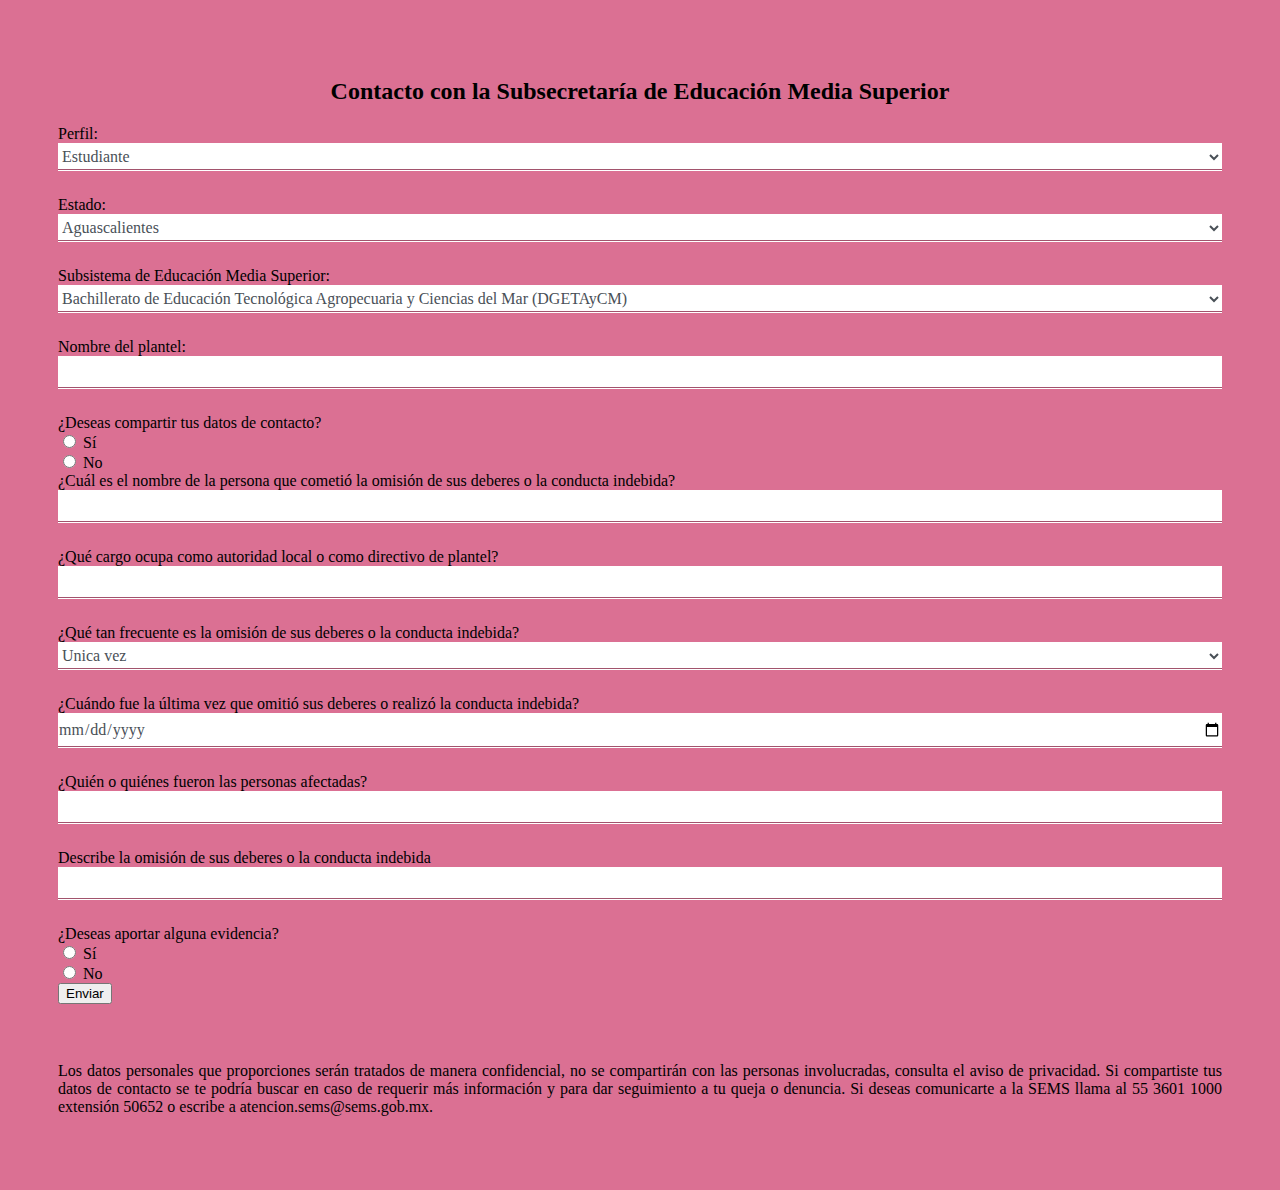
<file: index.html>
<!DOCTYPE html>
<html lang="en">
  <head>
    <meta charset="UTF-8">
    <meta http-equiv="X-UA-Compatible" content="IE=edge">
    <meta name="viewport" content="width=device-width, initial-scale=1">
    <title>Formulario</title>
    <link rel="stylesheet" href="/style/style.css">
    <link href="/favicon.ico" rel="shortcut icon">
    <link href="https://framework-gb.cdn.gob.mx/assets/styles/main.css" rel="stylesheet">
 </head>
 <style>
  .form-control{
    padding: 0.28125rem 0;
    line-height: 1.5;
    background: no-repeat bottom, 50% calc(100% - 1px);
    background-size: 0 100%, 100% 100%;
    border: 0;
    display: block;
    width: 100%;
    font-size: 16px;
    color: #495057;
    border-radius: 0;
    box-shadow: none;
    overflow: visible;
    margin: 0;
    font-family: inherit;
    -webkit-rtl-ordering: logical;
    cursor: text;
    text-rendering: auto;
    letter-spacing: normal;
    word-spacing: normal;
    text-transform: none;
    text-indent: 0px;
    text-shadow: none;
    text-align: start;
    outline: 0px;
    margin-bottom: 25px;
    background-image: linear-gradient(0deg, #d38318 2px, rgba(63, 81, 181, 0) 0), linear-gradient(0deg, rgba(0, 0, 0, 0.26) 1px, white 0);
    transition: background-size 0.3s ease-out;
  }
  .form-control:focus {
  background-size: 100% 100%, 100% 100%;
  transition-duration: 0.3ms;
  outline: 0px;
  box-shadow: none;
}
 </style>
<body>
    <div class="container" style="padding: 50px;">
        <div class="row">
          
            <div class="col-md-2"></div>
            <div class="col-md-8">           
                <form role="form">
                  <h2 style="text-align: center;">Contacto con la Subsecretaría de Educación Media Superior</h2>
                    <div class="form-group">
                        <label for="perfil">Perfil:</label><br>
                        <select class="form-control" name="perfil">
                            <option value="value1">Estudiante</option>
                            <option value="value2">Docente</option>
                            <option value="value3">Padre, madre, tutor o responsable del estudiante</option>
                            <option value="value2">Otro</option>
                          </select>
                    </div>

                    <div class="form-group">
                        <label for="estado">Estado:</label><br>
                        <select class="form-control" name="perfil">
                            <option value="Aguascalientes">Aguascalientes</option>
                            <option value="Baja California">Baja California</option>
                            <option value="Baja California Sur">Baja California Sur</option>
                            <option value="Campeche">Campeche</option>
                            <option value="Chiapas">Chiapas</option>
                            <option value="Chihuahua">Chihuahua</option>
                            <option value="Ciudad de México">Ciudad de México</option>
                            <option value="Coahuila">Coahuila</option>
                            <option value="Colima">Colima</option>
                            <option value="Durango">Durango</option>
                            <option value="Estado de México">Estado de México</option>
                            <option value="Guanajuato">Guanajuato</option>
                            <option value="Guerrero">Guerrero</option>
                            <option value="Hidalgo">Hidalgo</option>
                            <option value="Jalisco">Jalisco</option>
                            <option value="Michoacán">Michoacán</option>
                            <option value="Morelos">Morelos</option>
                            <option value="Nayarit">Nayarit</option>
                            <option value="Nuevo León">Nuevo León</option>
                            <option value="Oaxaca">Oaxaca</option>
                            <option value="Puebla">Puebla</option>
                            <option value="Querétaro">Querétaro</option>
                            <option value="Quintana Roo">Quintana Roo</option>
                            <option value="San Luis Potosí">San Luis Potosí</option>
                            <option value="Sinaloa">Sinaloa</option>
                            <option value="Sonora">Sonora</option>
                            <option value="Tabasco">Tabasco</option>
                            <option value="Tamaulipas">Tamaulipas</option>
                            <option value="Tlaxcala">Tlaxcala</option>
                            <option value="Veracruz">Veracruz</option>
                            <option value="Yucatán">Yucatán</option>
                            <option value="Zacatecas">Zacatecas</option>

                          </select>
                    </div>

                    <div class="form-group">
                        <label for="">Subsistema de Educación Media Superior:</label><br>
                        <select class="form-control" name="subsistema">
                            <option value="">Bachillerato de Educación Tecnológica Agropecuaria y Ciencias del Mar (DGETAyCM)</option>
                            <option value="">Bachillerato de Educación Tecnológica Industrial y de Servicios (DGETI)</option>
                            <option value="">Bachillerato General (DGB)</option>
                            <option value="">Bachillerato Tecnológico de Educación y Promoción Deportiva (DGBTED)</option>
                            <option value="">Centro de Enseñanza Técnica Industrial (CETI)</option>
                            <option value="">Colegio de Bachilleres (COLBACH)</option>
                            <option value="">Colegio de Bachilleres estatales (COBACH)</option>
                            <option value="">Colegio Nacional de Educación Profesional (CONALEP-CDMX-OAX)</option>
                            <option value="">Colegio Nacional de Educación Profesional (Estatal)</option>
                            <option value="">Prepa en Línea-SEP</option>
                            <option value="">Bachillerato en Línea Estatal</option>
                            <option value="">Bachillerato de Universidades Públicas Autónomas</option>
                            <option value="">Bachillerato Estatal</option>
                            <option value="">Bachillerato Intercultural Bilingüe</option>
                            <option value="">Centro de Bachillerato de Desarrollo Comunitario</option>
                            <option value="">Colegio de Estudios Científicos y Tecnológicos (CECyTE)</option>
                            <option value="">Educación Media Superior a Distancia (EMSaD)</option>
                            <option value="">Escuela Nacional para Ciegos</option>
                            <option value="">Instituto de Educación Media Superior (IEMS)</option>
                            <option value="">Instituto Nacional de Bellas Artes y Literatura</option>
                            <option value="">Instituto Politécnico Nacional (IPN)</option>
                            <option value="">Institutos Estatales de Bellas Artes</option>
                            <option value="">Prepa Abierta Estatal</option>
                            <option value="">Preparatorias Estatales por Cooperación (PREECO)</option>
                            <option value="">Preparatorias Federales por Cooperación (PREFECO)</option>
                            <option value="">Secretaría de Educación, Ciencia, Tecnología e Innovación de la CDMX</option>
                            <option value="">Telebachillerato</option>
                            <option value="">Telebachillerato Comunitario</option>
                            <option value="">Bachillerato particular</option>
                            <option value="">Otras Secretarías</option>
                            <option value="">Otros programas estatales</option>
                          </select>
                    </div>
                    
                    <div class="form-group">
                        <label for="">Nombre del plantel:</label><br>
                        <input class="form-control" placeholder="" type="text">
                    </div>

                    <div class="form-group">
                        <label  for="">¿Deseas compartir tus datos de contacto? </label><br>
                          <input type="radio" name="datos" value="si" id="opcion_si"> Sí <br>
                          <input type="radio" name="datos" value="no" id="opcion_no"> No
                      </div>

                      <!-- Despligue para agregar datos de contacto -->
                      <div class="form-group" id="div_datos" style="display: none;">
                        <label for="">Nombre completo:</label><br>
                        <input class="form-control" placeholder="" type="text">

                        <label for="">Teléfono:</label><br>
                        <input class="form-control" placeholder="" type="tel" maxlength="10">

                        <label for="">Dirección de correo electrónico:</label><br>
                        <input class="form-control" placeholder="" type="email">
                     </div>


                      <div class="form-group">
                        <label for="">¿Cuál es el nombre de la persona que cometió la omisión de sus deberes o la conducta indebida?</label><br>
                        <input class="form-control" placeholder="" type="text">
                      </div>

                      <div class="form-group">
                        <label for="">¿Qué cargo ocupa como autoridad local o como directivo de plantel?</label><br>
                        <input class="form-control" placeholder="" type="text">
                      </div>

                      <div class="form-group">
                        <label for="perfil">¿Qué tan frecuente es la omisión de sus deberes o la conducta indebida?</label><br>
                        <select class="form-control" name="">
                          <option value="value2">Unica vez</option>
                            <option value="value1">Constante</option>
                          </select>
                      </div>

                      <div class="form-group">
                        <label for="">¿Cuándo fue la última vez que omitió sus deberes o realizó la conducta indebida? </label><br>
                        <input class="form-control" placeholder="" type="date">
                      </div>

                      <div class="form-group">
                        <label for="">¿Quién o quiénes fueron las personas afectadas? </label><br>
                        <input class="form-control" placeholder="" type="text">
                      </div>

                      <div class="form-group">
                        <label for="">Describe la omisión de sus deberes o la conducta indebida</label><br>
                        <input class="form-control control" placeholder="" type="text">
                      </div>

                      <div class="form-group">
                            <label for="">¿Deseas aportar alguna evidencia?</label><br>
                                <input type="radio" name="evidencia" value="opcion-02" id="cargar_si"> Sí <br>
                                <input type="radio" name="evidencia" value="opcion-02" id="cargar_no"> No
                      </div>

                      <!-- seccion para solicitar tipo de archivos a cargar-->
                      <div class="form-group" id ="div_upload" style="display: none;">
                        <div class="panel panel-default">
                          <div class="panel-heading">
                              <h3 class="panel-title">Carga de Archivos</h3>
                          </div>
                          
                          <div class="panel-body">
                              <div class="upload-section">
                                  <form id="uploadForm" enctype="multipart/form-data">
                                      <div class="form-group">
                                          <label for="fileInput" class="file-input-label">Seleccionar archivo:</label>
                                          <input 
                                              type="file" 
                                              class="form-control"
                                              id="fileInput" 
                                              name="archivo"
                                              accept=".txt,.doc,.docx,.jpg,.jpeg,.png,.bmp,.tiff,.mp3,.wav,.pdf,.mov,.mp4,.mpg,.avi,.wmv"
                                          >
                                      </div>
                                  </form>
      
                                  <div class="well well-sm">
                                      <h4><small>Límites de tamaño por tipo de archivo:</small></h4>
                                      <ul class="list-unstyled">
                                          <li><span class="glyphicon glyphicon-file"></span> Textos (txt, doc, docx): 1 MB</li>
                                          <li><span class="glyphicon glyphicon-picture"></span> Imágenes y audio (jpg, jpeg, png, bmp, tiff, mp3, wav): 2 MB</li>
                                          <li><span class="glyphicon glyphicon-film"></span> PDF y videos (pdf, mov, mp4, mpg, avi, wmv): 20 MB</li>
                                      </ul>
                                  </div>
      
                                  <div id="fileInfo" class="alert alert-info" style="display: none">
                                      <h4>Archivo seleccionado:</h4>
                                      <dl class="dl-horizontal">
                                          <dt>Nombre:</dt>
                                          <dd id="fileName"></dd>
                                          <dt>Tamaño:</dt>
                                          <dd id="fileSize"></dd>
                                          <dt>Tipo:</dt>
                                          <dd id="fileType"></dd>
                                      </dl>
                                  </div>
      
                                  <div id="errorMessage" class="alert alert-danger" style="display: none">
                                      <span class="glyphicon glyphicon-exclamation-sign"></span>
                                      <span class="message"></span>
                                  </div>
      
                                  <div id="successMessage" class="alert alert-success" style="display: none">
                                      <span class="glyphicon glyphicon-ok"></span>
                                      Archivo válido para cargar
                                  </div>
                              </div>
                          </div>
                      </div>
                    </div>

                      <div class="form-group">
                        <button class="btn btn-primary pull-right" type="submit">Enviar</button><br><br>
                      </div> 
 
                      <div class="form-group">
                        <p style="text-align: justify; margin-top: 40px;">Los datos personales que proporciones serán tratados de manera confidencial, no se compartirán con las personas involucradas, consulta el aviso de privacidad. Si compartiste tus datos de contacto se te podría buscar en caso de requerir más información y para dar seguimiento a tu queja o denuncia. Si deseas comunicarte a la SEMS llama al 55 3601 1000 extensión 50652 o escribe a atencion.sems@sems.gob.mx.</p>
                      </div>
                </form>
                
            </div>
            
            <div class="col-md-2"></div>
            
        </div>  
      </div>   
  
    
 <script src="https://framework-gb.cdn.gob.mx/gobmx.js"></script> 
 <script src="index.js" type="text/javascript"></script>   
</body>
</html>
</file>
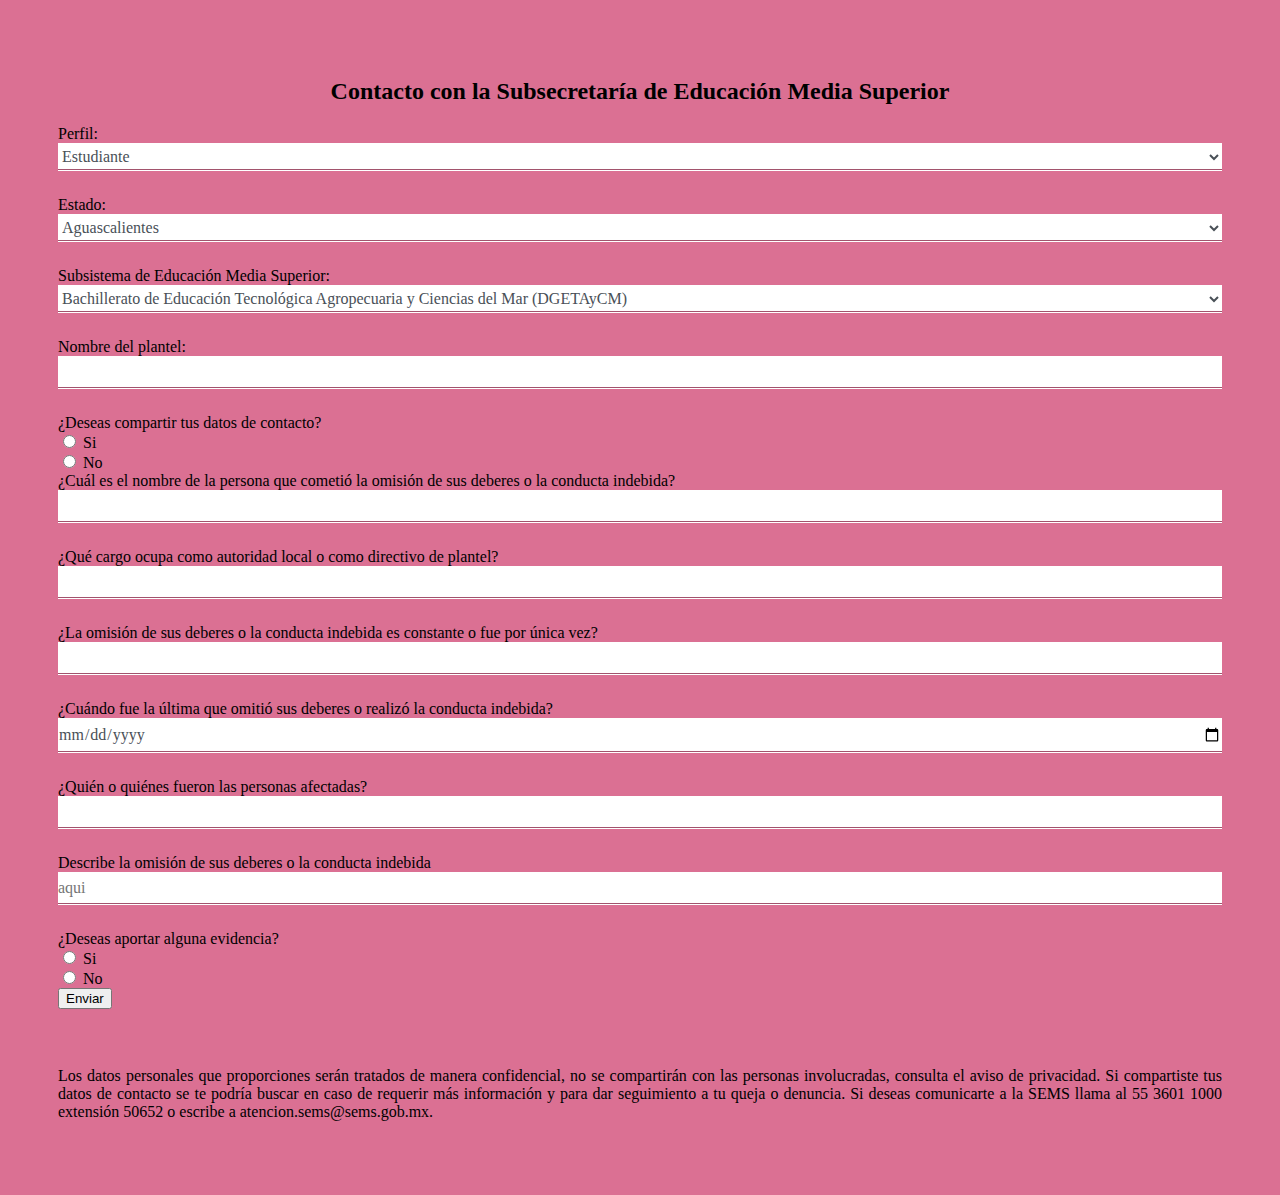
<file: src/index.html>
<!DOCTYPE html>
<html lang="en">
  <head>
    <meta charset="UTF-8">
    <meta http-equiv="X-UA-Compatible" content="IE=edge">
    <meta name="viewport" content="width=device-width, initial-scale=1">
    <title>Formulario</title>
    <link rel="stylesheet" href="/style/style.css">
    <link href="/favicon.ico" rel="shortcut icon">
    <link href="https://framework-gb.cdn.gob.mx/assets/styles/main.css" rel="stylesheet">
 </head>
 <style>
  .form-control{
    padding: 0.28125rem 0;
    line-height: 1.5;
    background: no-repeat bottom, 50% calc(100% - 1px);
    background-size: 0 100%, 100% 100%;
    border: 0;
    display: block;
    width: 100%;
    font-size: 16px;
    color: #495057;
    border-radius: 0;
    box-shadow: none;
    overflow: visible;
    margin: 0;
    font-family: inherit;
    -webkit-rtl-ordering: logical;
    cursor: text;
    text-rendering: auto;
    letter-spacing: normal;
    word-spacing: normal;
    text-transform: none;
    text-indent: 0px;
    text-shadow: none;
    text-align: start;
    outline: 0px;
    margin-bottom: 25px;
    background-image: linear-gradient(0deg, #d38318 2px, rgba(63, 81, 181, 0) 0), linear-gradient(0deg, rgba(0, 0, 0, 0.26) 1px, white 0);
    transition: background-size 0.3s ease-out;
  }
  .form-control:focus {
  background-size: 100% 100%, 100% 100%;
  transition-duration: 0.3ms;
  outline: 0px;
  box-shadow: none;
}
 </style>
<body>
    <div class="container" style="padding: 50px;">
        <div class="row">
          
            <div class="col-md-2"></div>
            <div class="col-md-8">           
                <form role="form">
                  <h2 style="text-align: center;">Contacto con la Subsecretaría de Educación Media Superior</h2>
                    <div class="form-group">
                        <label for="perfil">Perfil:</label><br>
                        <select class="form-control" name="perfil">
                            <option value="value1">Estudiante</option>
                            <option value="value2">Docente</option>
                            <option value="value3">Padre, madre, tutor o responsable del estudiante</option>
                            <option value="value2">Otro</option>
                          </select>
                    </div>

                    <div class="form-group">
                        <label for="estado">Estado:</label><br>
                        <select class="form-control" name="perfil">
                            <option value="Aguascalientes">Aguascalientes</option>
                            <option value="Baja California">Baja California</option>
                            <option value="Baja California Sur">Baja California Sur</option>
                            <option value="Campeche">Campeche</option>
                            <option value="Chiapas">Chiapas</option>
                            <option value="Chihuahua">Chihuahua</option>
                            <option value="Ciudad de México">Ciudad de México</option>
                            <option value="Coahuila">Coahuila</option>
                            <option value="Colima">Colima</option>
                            <option value="Durango">Durango</option>
                            <option value="Estado de México">Estado de México</option>
                            <option value="Guanajuato">Guanajuato</option>
                            <option value="Guerrero">Guerrero</option>
                            <option value="Hidalgo">Hidalgo</option>
                            <option value="Jalisco">Jalisco</option>
                            <option value="Michoacán">Michoacán</option>
                            <option value="Morelos">Morelos</option>
                            <option value="Nayarit">Nayarit</option>
                            <option value="Nuevo León">Nuevo León</option>
                            <option value="Oaxaca">Oaxaca</option>
                            <option value="Puebla">Puebla</option>
                            <option value="Querétaro">Querétaro</option>
                            <option value="Quintana Roo">Quintana Roo</option>
                            <option value="San Luis Potosí">San Luis Potosí</option>
                            <option value="Sinaloa">Sinaloa</option>
                            <option value="Sonora">Sonora</option>
                            <option value="Tabasco">Tabasco</option>
                            <option value="Tamaulipas">Tamaulipas</option>
                            <option value="Tlaxcala">Tlaxcala</option>
                            <option value="Veracruz">Veracruz</option>
                            <option value="Yucatán">Yucatán</option>
                            <option value="Zacatecas">Zacatecas</option>

                          </select>
                    </div>

                    <div class="form-group">
                        <label for="">Subsistema de Educación Media Superior:</label><br>
                        <select class="form-control" name="subsistema">
                            <option value="">Bachillerato de Educación Tecnológica Agropecuaria y Ciencias del Mar (DGETAyCM)</option>
                            <option value="">Bachillerato de Educación Tecnológica Industrial y de Servicios (DGETI)</option>
                            <option value="">Bachillerato General (DGB)</option>
                            <option value="">Bachillerato Tecnológico de Educación y Promoción Deportiva (DGBTED)</option>
                            <option value="">Centro de Enseñanza Técnica Industrial (CETI)</option>
                            <option value="">Colegio de Bachilleres (COLBACH)</option>
                            <option value="">Colegio de Bachilleres estatales (COBACH)</option>
                            <option value="">Colegio Nacional de Educación Profesional (CONALEP-CDMX-OAX)</option>
                            <option value="">Colegio Nacional de Educación Profesional (Estatal)</option>
                            <option value="">Prepa en Línea-SEP</option>
                            <option value="">Bachillerato en Línea Estatal</option>
                            <option value="">Bachillerato de Universidades Públicas Autónomas</option>
                            <option value="">Bachillerato Estatal</option>
                            <option value="">Bachillerato Intercultural Bilingüe</option>
                            <option value="">Centro de Bachillerato de Desarrollo Comunitario</option>
                            <option value="">Colegio de Estudios Científicos y Tecnológicos (CECyTE)</option>
                            <option value="">Educación Media Superior a Distancia (EMSaD)</option>
                            <option value="">Escuela Nacional para Ciegos</option>
                            <option value="">Instituto de Educación Media Superior (IEMS)</option>
                            <option value="">Instituto Nacional de Bellas Artes y Literatura</option>
                            <option value="">Instituto Politécnico Nacional (IPN)</option>
                            <option value="">Institutos Estatales de Bellas Artes</option>
                            <option value="">Prepa Abierta Estatal</option>
                            <option value="">Preparatorias Estatales por Cooperación (PREECO)</option>
                            <option value="">Preparatorias Federales por Cooperación (PREFECO)</option>
                            <option value="">Secretaría de Educación, Ciencia, Tecnología e Innovación de la CDMX</option>
                            <option value="">Telebachillerato</option>
                            <option value="">Telebachillerato Comunitario</option>
                            <option value="">Bachillerato particular</option>
                            <option value="">Otras Secretarías</option>
                            <option value="">Otros programas estatales</option>
                          </select>
                    </div>
                    
                    <div class="form-group">
                        <label for="">Nombre del plantel:</label><br>
                        <input class="form-control" placeholder="" type="text">
                    </div>

                    <div class="form-group">
                        <label  for="">¿Deseas compartir tus datos de contacto? </label><br>
                          <input type="radio" name="datos" value="si" id="opcion_si"> Si <br>
                          <input type="radio" name="datos" value="no" id="opcion_no"> No
                      </div>

                      <!-- Despligue para agregar datos de contacto -->
                      <div class="form-group" id="div_datos" style="display: none;">
                        <label for="">Nombre completo:</label><br>
                        <input class="form-control" placeholder="" type="text">

                        <label for="">Teléfono:</label><br>
                        <input class="form-control" placeholder="" type="number">

                        <label for="">Dirección de correo electrónico:</label><br>
                        <input class="form-control" placeholder="" type="email">
                     </div>


                      <div class="form-group">
                        <label for="">¿Cuál es el nombre de la persona que cometió la omisión de sus deberes o la conducta indebida?</label><br>
                        <input class="form-control" placeholder="" type="text">
                      </div>

                      <div class="form-group">
                        <label for="">¿Qué cargo ocupa como autoridad local o como directivo de plantel?</label><br>
                        <input class="form-control" placeholder="" type="text">
                      </div>

                      <div class="form-group">
                        <label for="">¿La omisión de sus deberes o la conducta indebida es constante o fue por única vez? </label><br>
                        <input class="form-control" placeholder="" type="text">
                      </div>

                      <div class="form-group">
                        <label for="">¿Cuándo fue la última que omitió sus deberes o realizó la conducta indebida? </label><br>
                        <input class="form-control" placeholder="" type="date">
                      </div>

                      <div class="form-group">
                        <label for="">¿Quién o quiénes fueron las personas afectadas? </label><br>
                        <input class="form-control" placeholder="" type="text">
                      </div>

                      <div class="form-group">
                        <label for="">Describe la omisión de sus deberes o la conducta indebida</label><br>
                        <input class="form-control control" placeholder="aqui" type="text">
                      </div>

                      <div class="form-group">
                            <label for="">¿Deseas aportar alguna evidencia?</label><br>
                                <input type="radio" name="evidencia" value="opcion-02" id="cargar_si"> Si <br>
                                <input type="radio" name="evidencia" value="opcion-02" id="cargar_no"> No
                      </div>

                      <!-- seccion para solicitar tipo de archivos a cargar-->
                      <div class="form-group" id ="div_upload" style="display: none;">
                        <div class="panel panel-default">
                          <div class="panel-heading">
                              <h3 class="panel-title">Carga de Archivos</h3>
                          </div>
                          
                          <div class="panel-body">
                              <div class="upload-section">
                                  <form id="uploadForm" enctype="multipart/form-data">
                                      <div class="form-group">
                                          <label for="fileInput" class="file-input-label">Seleccionar archivo:</label>
                                          <input 
                                              type="file" 
                                              class="form-control"
                                              id="fileInput" 
                                              name="archivo"
                                              accept=".txt,.doc,.docx,.jpg,.jpeg,.png,.bmp,.tiff,.mp3,.wav,.pdf,.mov,.mp4,.mpg,.avi,.wmv"
                                          >
                                      </div>
                                  </form>
      
                                  <div class="well well-sm">
                                      <h4><small>Límites de tamaño por tipo de archivo:</small></h4>
                                      <ul class="list-unstyled">
                                          <li><span class="glyphicon glyphicon-file"></span> Textos (txt, doc, docx): 1 MB</li>
                                          <li><span class="glyphicon glyphicon-picture"></span> Imágenes y audio (jpg, jpeg, png, bmp, tiff, mp3, wav): 2 MB</li>
                                          <li><span class="glyphicon glyphicon-film"></span> PDF y videos (pdf, mov, mp4, mpg, avi, wmv): 20 MB</li>
                                      </ul>
                                  </div>
      
                                  <div id="fileInfo" class="alert alert-info" style="display: none">
                                      <h4>Archivo seleccionado:</h4>
                                      <dl class="dl-horizontal">
                                          <dt>Nombre:</dt>
                                          <dd id="fileName"></dd>
                                          <dt>Tamaño:</dt>
                                          <dd id="fileSize"></dd>
                                          <dt>Tipo:</dt>
                                          <dd id="fileType"></dd>
                                      </dl>
                                  </div>
      
                                  <div id="errorMessage" class="alert alert-danger" style="display: none">
                                      <span class="glyphicon glyphicon-exclamation-sign"></span>
                                      <span class="message"></span>
                                  </div>
      
                                  <div id="successMessage" class="alert alert-success" style="display: none">
                                      <span class="glyphicon glyphicon-ok"></span>
                                      Archivo válido para cargar
                                  </div>
                              </div>
                          </div>
                      </div>
                    </div>

                      <div class="form-group">
                        <button class="btn btn-primary pull-right" type="submit">Enviar</button><br><br>
                      </div> 
 
                      <div class="form-group">
                        <p style="text-align: justify; margin-top: 40px;">Los datos personales que proporciones serán tratados de manera confidencial, no se compartirán con las personas involucradas, consulta el aviso de privacidad. Si compartiste tus datos de contacto se te podría buscar en caso de requerir más información y para dar seguimiento a tu queja o denuncia. Si deseas comunicarte a la SEMS llama al 55 3601 1000 extensión 50652 o escribe a atencion.sems@sems.gob.mx.</p>
                      </div>
                </form>
                
            </div>
            
            <div class="col-md-2"></div>
            
        </div>  
      </div>   
  
    
 <script src="https://framework-gb.cdn.gob.mx/gobmx.js"></script> 
 <script src="/js/index.js"></script>   
</body>
</html>
</file>
<file: style/style.css>
.ocultar{
    display: none;
}

body{
    background-color: palevioletred;
}
</file>
